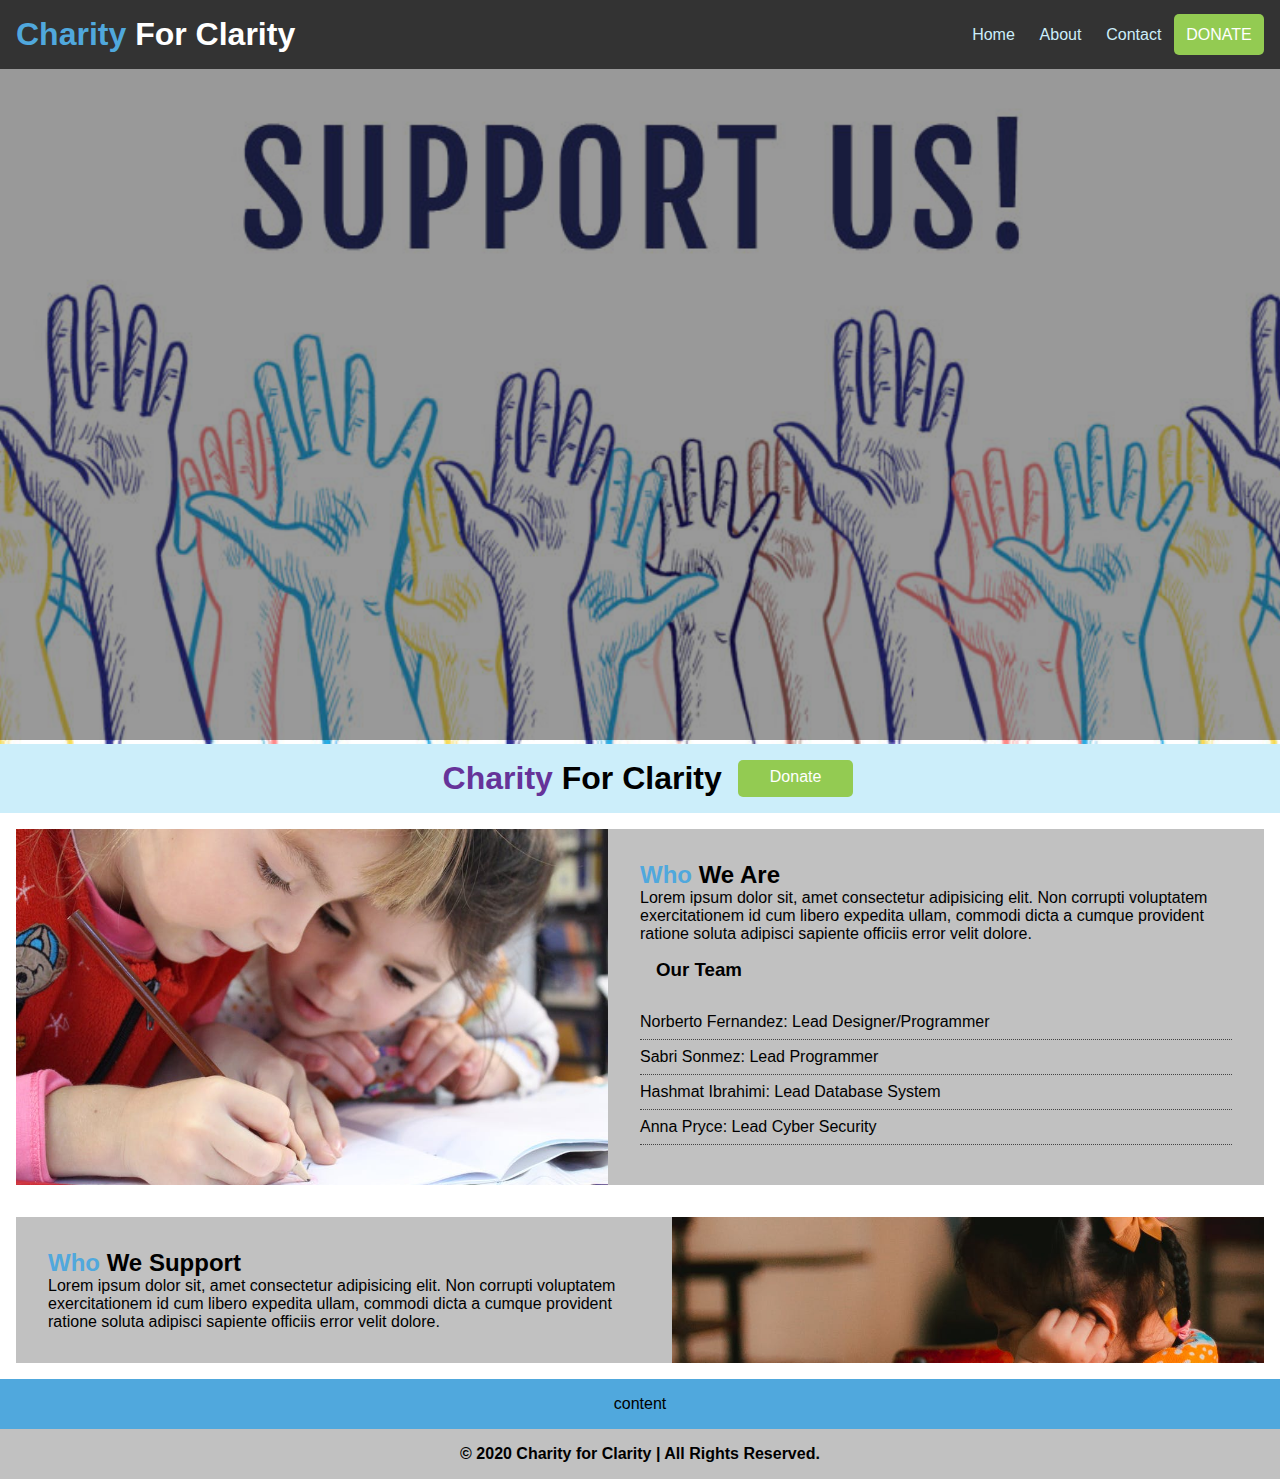
<file: about.html>
<!DOCTYPE html>
<html lang="en">

<head>
    <meta charset="UTF-8">
    <meta name="viewport" content="width=device-width, initial-scale=1.0">
    <meta http-equiv="X-UA-Compatible" content="ie=edge">
    <title>About | </title>
    <link rel="stylesheet" href="css/about-style.css">

</head>

<body id="home">
    <!--Navbar-->
    <nav id="navbar">
        <h1 class="logo">
            <span class="text-primary">
             <!--i-- class="fas fa-book-open"></!--i--> Charity </span>For Clarity
        </h1>

        <ul>
            <li><a href="#home"> Home</a></li>
            <li><a href="#"> About</a></li>
            <li><a href="#contact"> Contact</a></li>
            <li><a class="text-btn" href="#donate"> DONATE</a>
        </ul>

    </nav>

    <section id="hero">
        <div class="title"> </div>
        <div class="hero-img"> </div>
    </section>

    <section id="about">
        <div>
            <h1>
                <span class="text-sec">
                Charity </span>For Clarity
            </h1>
            <!--Button-->
            <a href="#donate" class="btn"> Donate</a>

        </div>
    </section>

    <section id="who">
        <div class="who-img"></div>
        <div class="who-text bg-dark p-2">

            <h2 class="m-heading"><span class="text-primary">Who</span> We Are</h2>
            <p>Lorem ipsum dolor sit, amet consectetur adipisicing elit. Non corrupti voluptatem exercitationem id cum libero expedita ullam, commodi dicta a cumque provident ratione soluta adipisci sapiente officiis error velit dolore.</p>
            <h3>Our Team</h3>
            <ul class="list">

                <li>Norberto Fernandez: Lead Designer/Programmer</li>
                <li>Sabri Sonmez: Lead Programmer</li>
                <li>Hashmat Ibrahimi: Lead Database System</li>
                <li>Anna Pryce: Lead Cyber Security</li>
            </ul>
        </div>
    </section>

    <section id="who">

        <div class="who-text bg-dark p-2">

            <h2 class="m-heading"><span class="text-primary">Who</span> We Support</h2>
            <p>Lorem ipsum dolor sit, amet consectetur adipisicing elit. Non corrupti voluptatem exercitationem id cum libero expedita ullam, commodi dicta a cumque provident ratione soluta adipisci sapiente officiis error velit dolore.</p>

        </div>
        <div class="who1-img"></div>
    </section>

    <div id="top-footer">
        <p>content</p>
    </div>

    <footer>

        <h4>&copy; 2020 Charity for Clarity | All Rights Reserved.</h4>
    </footer>
</body>

</html>
</file>
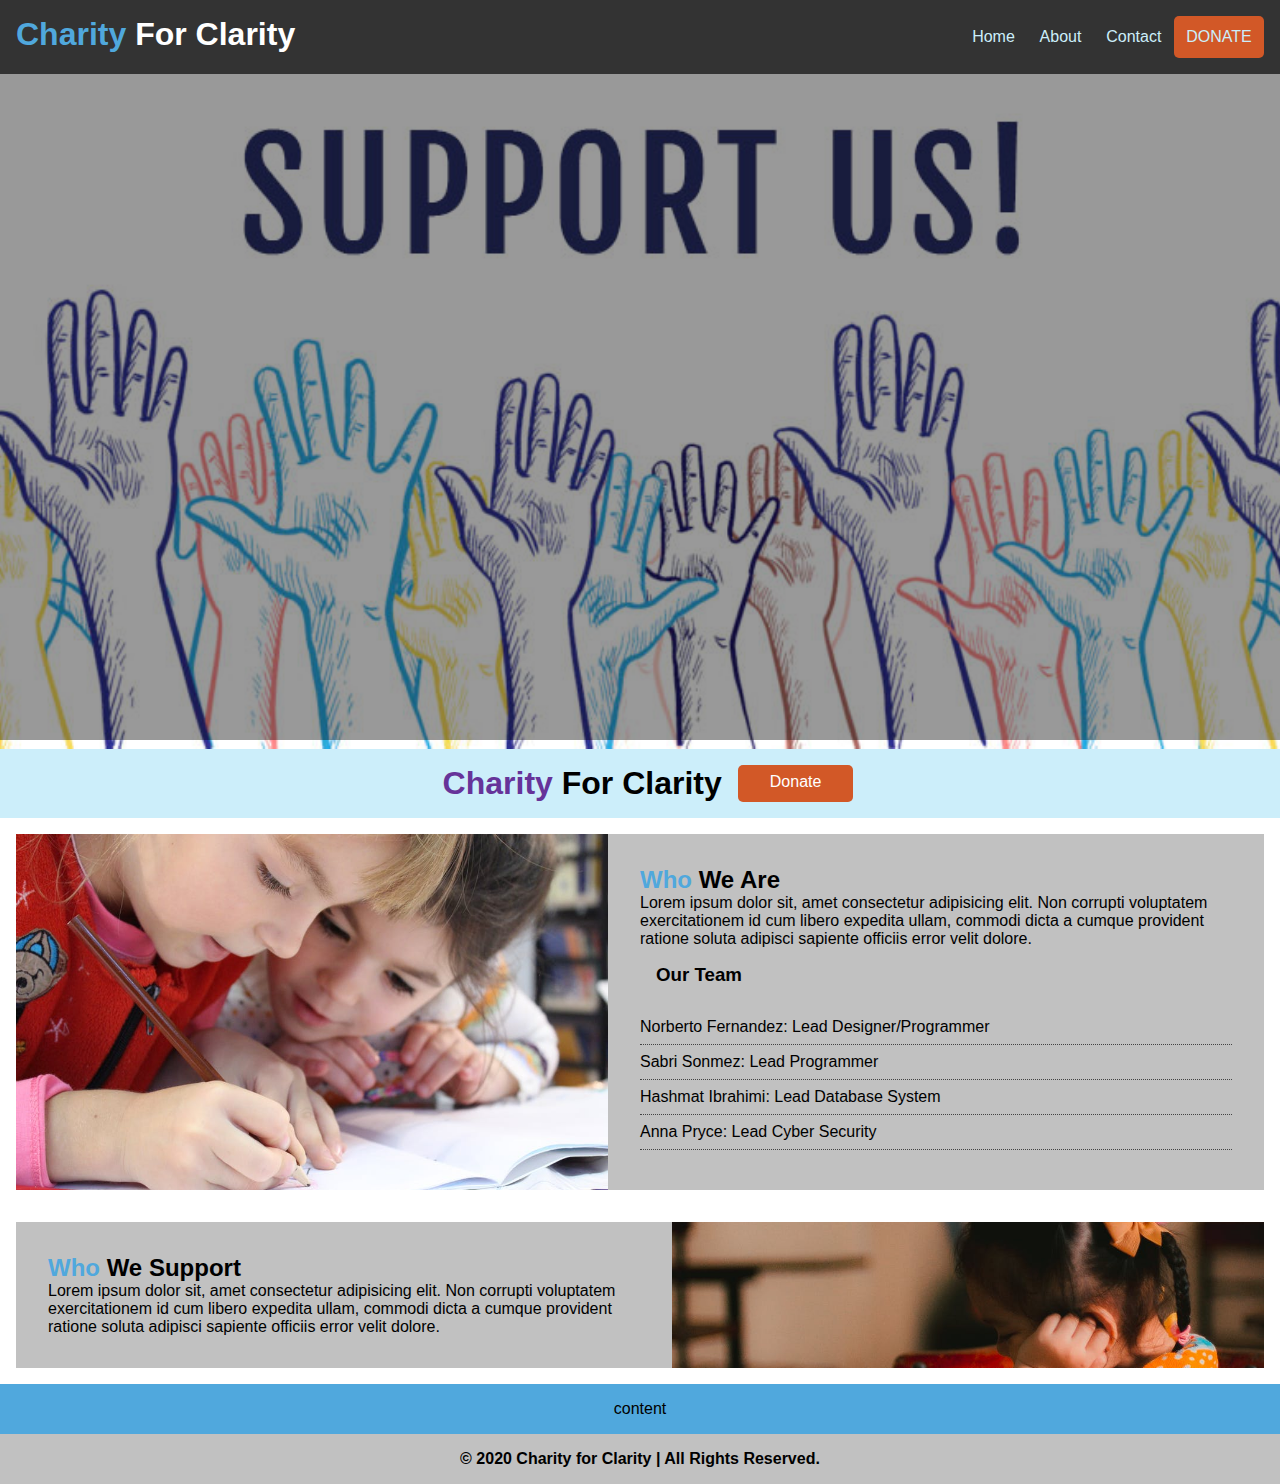
<file: html/about.html>
<!DOCTYPE html>
<html lang="en">

<head>
    <meta charset="UTF-8">
    <meta name="viewport" content="width=device-width, initial-scale=1.0">
    <meta http-equiv="X-UA-Compatible" content="ie=edge">
    <title>About | </title>
    <link rel="stylesheet" href="../css/about-style.css">

</head>

<body id="home">
    <!--Navbar-->
    <nav id="navbar">
        <h1 class="logo">
            <span class="text-primary">
             <!--i-- class="fas fa-book-open"></!--i--> Charity </span>For Clarity
        </h1>

        <ul>
            <li><a href="../index.html"> Home</a></li>
            <li><a href="#"> About</a></li>
            <li><a href="./who_we_are_contactus.html"> Contact</a></li>
            <li><a class="btn btn-orange" href="./donate.html"> DONATE</a>
        </ul>

    </nav>

    <section id="hero">
        <div class="title"> </div>
        <div class="hero-img"> </div>
    </section>

    <section id="about">
        <div>
            <h1>
                <span class="text-sec">
                Charity </span>For Clarity
            </h1>
            <!--Button-->
            <a href="./donate.html" class="btn btn-orange"> Donate</a>

        </div>
    </section>

    <section id="who">
        <div class="who-img"></div>
        <div class="who-text bg-dark p-2">

            <h2 class="m-heading"><span class="text-primary">Who</span> We Are</h2>
            <p>Lorem ipsum dolor sit, amet consectetur adipisicing elit. Non corrupti voluptatem exercitationem id cum libero expedita ullam, commodi dicta a cumque provident ratione soluta adipisci sapiente officiis error velit dolore.</p>
            <h3>Our Team</h3>
            <ul class="list">

                <li>Norberto Fernandez: Lead Designer/Programmer</li>
                <li>Sabri Sonmez: Lead Programmer</li>
                <li>Hashmat Ibrahimi: Lead Database System</li>
                <li>Anna Pryce: Lead Cyber Security</li>
            </ul>
        </div>
    </section>

    <section id="who">

        <div class="who-text bg-dark p-2">

            <h2 class="m-heading"><span class="text-primary">Who</span> We Support</h2>
            <p>Lorem ipsum dolor sit, amet consectetur adipisicing elit. Non corrupti voluptatem exercitationem id cum libero expedita ullam, commodi dicta a cumque provident ratione soluta adipisci sapiente officiis error velit dolore.</p>

        </div>
        <div class="who1-img"></div>
    </section>

    <div id="top-footer">
        <p>content</p>
    </div>

    <footer>

        <h4>&copy; 2020 Charity for Clarity | All Rights Reserved.</h4>
    </footer>
</body>

</html>
</file>
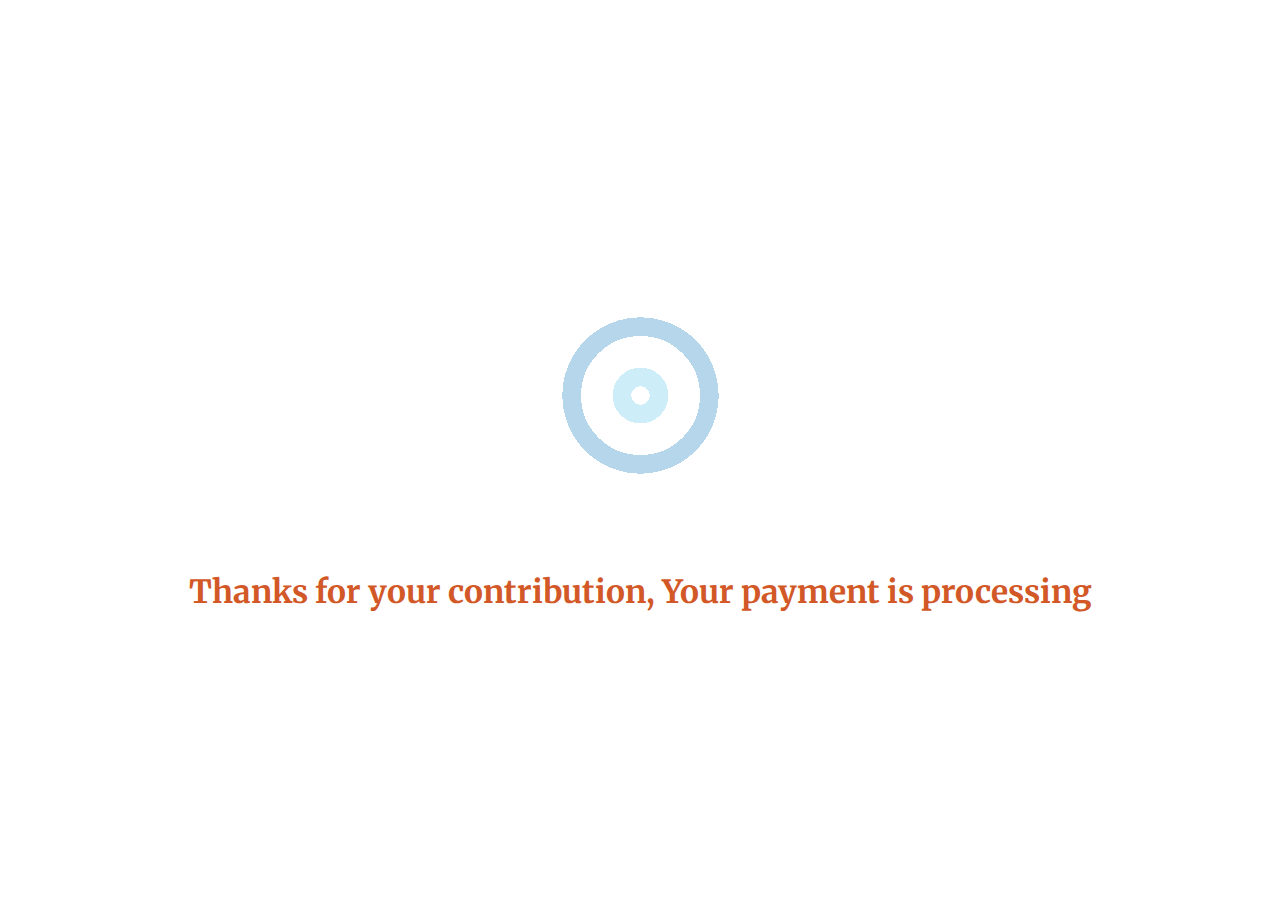
<file: html/pending.html>
<!DOCTYPE html>
<html lang="en">
<head>
    <meta charset="UTF-8">
    <meta name="viewport" content="width=device-width, initial-scale=1.0">
    <meta http-equiv="X-UA-Compatible" content="ie=edge">
    <meta http-equiv="refresh" content="2;url=./success.html"/>
    <link rel="stylesheet" href="../css/donationStyle.css">
    <title>Payment Processing</title>
</head>
<body>
    <div class="container">
            <div class="pending-content">
                <img class="loading-gif" src="../assets/gif/loading.gif" alt="loading gif">
                <h1 class="text-orange">
                    Thanks for your contribution, Your payment is processing
                </h1>
        </div>
    </div>
</body>
</html>
</file>
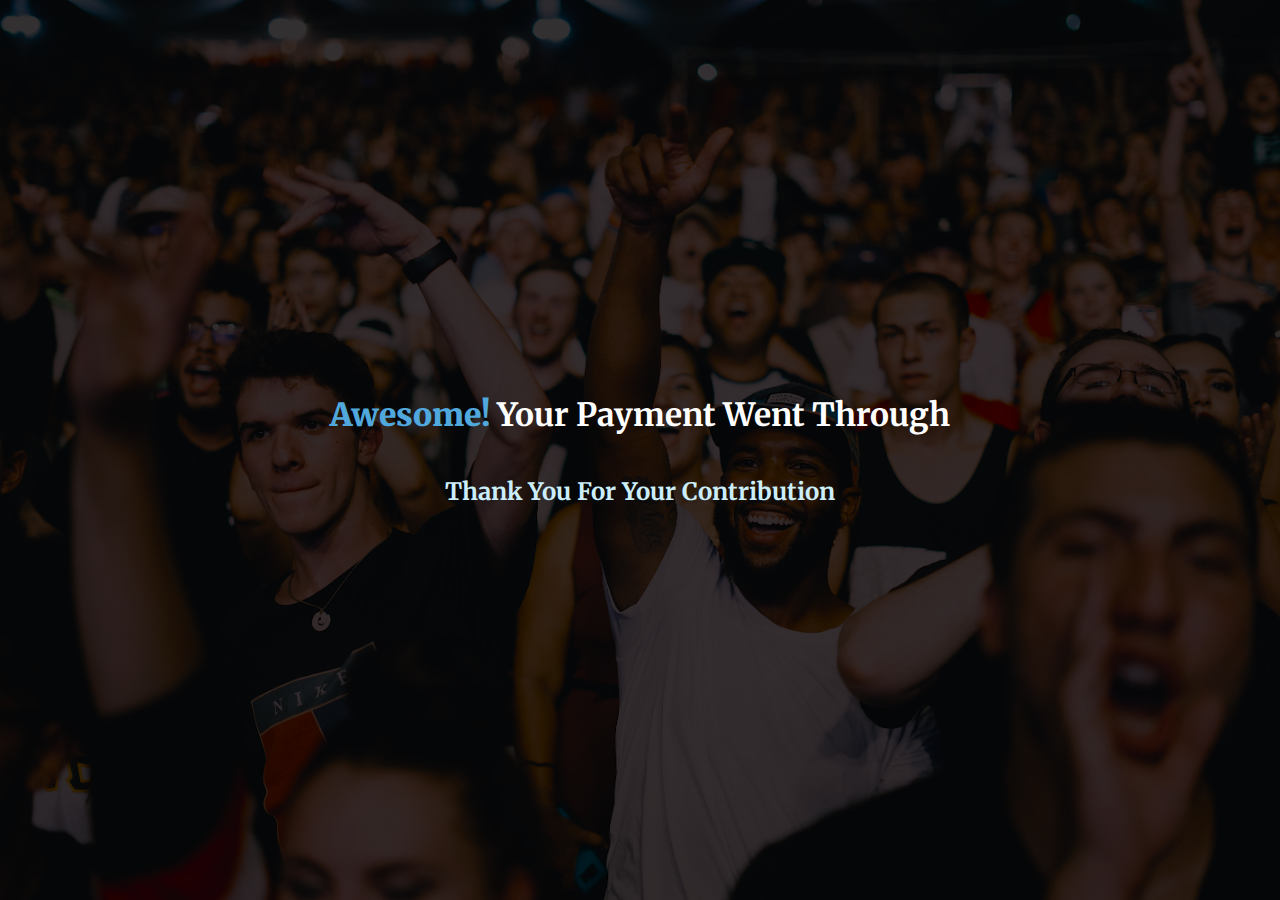
<file: html/success.html>
<!DOCTYPE html>
<html lang="en">

<head>
    <meta charset="UTF-8">
    <meta name="viewport" content="width=device-width, initial-scale=1.0">
    <meta http-equiv="X-UA-Compatible" content="ie=edge">
    <meta http-equiv="refresh" content="3;url=./donate.html"/>
    <link rel="stylesheet" href="../css/donationStyle.css">
    <title>Payment Success</title>
</head>

<body>

    <div class="success-center-page success-bg">
        <div class="backdrop">
            <div class="success-content">
                <h1 class="text-white">
                    <span class="txtBd-bolder text-primary"> Awesome! </span> Your Payment Went Through

                </h1>
                <h2 class="text-secondary">
                    Thank You For Your Contribution
                </h2>
            </div>
        </div>
    </div>

</body>

</html>
</file>
<file: css/about-style.css>
* {
    box-sizing: border-box;
    margin: 0;
    padding: 0;
}

body {
    font-family: 'Roboto', sans-serif;
}

a {
    text-decoration: none;
}

.text-primary {
    color: #50A8DD;
}

.text-btn {
    color: white !important;
    background-color: #93cb52;
    border-radius: 5px;
}

#navbar {
    display: flex;
    position: sticky;
    top: 0;
    background: #333;
    color: #fff;
    justify-content: space-between;
    z-index: 1;
    padding: 1rem;
}

#navbar ul {
    display: flex;
    align-items: center;
    list-style: none;
}

#navbar ul li a {
    color: #CCEEFA;
    padding: 0.75rem;
    margin: 0 0.025rem;
}

#navbar ul li a:hover {
    background: #50A8DD;
    border-radius: 5px;
    color: #fff;
}

#hero {
    display: flex;
}

#hero {
    background: url(../img/banner_supportaci-1024x410_eng.jpg) no-repeat center center/cover;
    height: 75vh;
    width: 100vw;
    color: #fff;
}

#hero .title {
    display: flex;
    flex-direction: column;
    text-align: center;
    justify-content: center;
    align-items: center;
    height: 75%;
    padding: 0 2rem;
    /* Overlay*/
    position: absolute;
    top: 65px;
    left: 0;
    right: 0;
    bottom: 0;
    background-color: rgba(0, 0, 0, 0.4);
}

#about {
    display: flex;
    padding: 1rem;
    background-color: #CCEEFA;
    justify-content: center;
}

.btn {
    display: inline-block;
    color: #fff;
    background: #93cb52;
    padding: 0.5rem 2rem;
    border: none;
    border-radius: 5px;
}

.btn:hover {
    background: #7ab436;
}

.btn-orange{
	color: #fff;
	background: #D25827;
	font-size: medium;
}
.btn-orange:hover{
	color: #fff;
	background: rgb(241, 143, 103);
}

.btn-dark {
    background: #333;
    color: #fff;
}

#about button {
    padding: 0.75rem;
    margin: 0 0.025rem;
    flex: 0;
}

#about h1 {
    margin: 0 1rem;
}

#about div {
    display: flex;
    text-align: center;
}

#who {
    padding: 1rem;
    display: flex;
}

#who h3 {
    padding: 1rem;
}

#who div {
    flex: 1;
}

#who .who-img {
    background: url(../img/kids-girl-pencil-drawing-159823.jpeg) no-repeat center center/cover;
}

#who .who1-img {
    background: url(../img/pexels-photo-3205071.jpeg) no-repeat center center/cover;
}

.bg-dark {
    background-color: #c1c1c1;
}

.p-2 {
    padding: 2rem;
}

.list {
    margin: 0.5rem 0;
    list-style: none;
}

.list li {
    padding: 0.5rem 0;
    border-bottom: #444 dotted 1px;
}

.text-sec {
    color: rebeccapurple;
}

footer {
    padding: 1rem;
    text-align: center;
    background-color: #c1c1c1;
}

#top-footer {
    padding: 1rem;
    background-color: #50A8DD;
    text-align: center;
}
</file>
<file: css/donationStyle.css>
@import url('https://fonts.googleapis.com/css?family=Merriweather&display=swap');

body {
	font-family: 'Merriweather', serif;
	margin: 0;
	padding: 0;
	/* display: grid; */
}

a {
	text-decoration: none;
}

p {
	margin: 0.75rem, 0;
}

/* ++ Utility Classes */

.bg-light {
	background: white;
	color: #1d1e23;
}

.bg-dark {
	background: #1d1e23;
	color: white;
}

.bg-primary {
	color: white;
	background: rgba(102, 191, 0, 1);
}

.bg-secondary {
	background-color: #cceefa;
}

.bg-light-gray {
	background-color: #f1f1f1;
}

.bg-gray {
	background-color: #c1c1c1;
}
.bg-gentle-gray {
	background-color: rgba(245, 241, 241, 0.97);
}

.l-heading {
	font-size: 3rem;
	margin-bottom: .55rem;
	line-height: .9;
}

.m-heading {
	font-size: 2rem;
	margin-bottom: .55rem;
	line-height: .9;
}

.lead {
	font-size: 1.3rem;
	margin-bottom: 2rem;
}
.mgy-1 {
	margin: 1.5rem 0;
}
.mgy-2 {
	margin: 2rem 0;
}
.mgy-3 {
	margin: 3rem 0;
}
.mgy-4 {
	margin: 4rem 0;
}

.mg-1 {
	margin: 1.5rem;
}
.mg-2 {
	margin: 2rem;
}
.mg-3 {
	margin: 3rem;
}
.mg-4 {
	margin: 4rem;
}

.mg-top-1 {
	margin-top: 1.5rem;
}
.mg-top-2 {
	margin-top: 2rem;
}
.mg-top-3 {
	margin-top: 3rem;
}
.mg-top-4 {
	margin-top: 4rem;
}

.py-half {
	padding: 1rem 0;
}
.py-1 {
	padding: 1.5rem 0;
}
.py-2 {
	padding: 2rem 0;
}
.py-3 {
	padding: 3rem 0;
}
.py-4 {
	padding: 4rem 0;
}

.p-1 {
	padding: 1.5rem;
}
.p-2 {
	padding: 2rem;
}
.p-3 {
	padding: 3rem;
}
.p-4 {
	padding: 4rem;
}

.pl-1 {
	padding-left: 1.5rem;
}
.pl-2 {
	padding-left: 2rem;
}
.pl-3 {
	padding-left: 3rem;
}
.pl-4 {
	padding-left: 4rem;
}
.pl-5 {
	padding-left: 5rem;
}
.pl-6 {
	padding-left: 6rem;
}
.pl-7 {
	padding-left: 7rem;
}
.pl-8 {
	padding-left: 8rem;
}
.pl-9 {
	padding-left: 9rem;
}
.pl-10 {
	padding-left: 10rem;
}
.pl-11 {
	padding-left: 11rem;
}
.pl-12 {
	padding-left: 12rem;
}
.pl-13 {
	padding-left: 13rem;
}
.pl-14 {
	padding-left: 14rem;
}
.pl-15 {
	padding-left: 15rem;
}

.border-rad-5 {
	border-radius: 5px;
}
.border-rad-10 {
	border-radius: 10px;
}
.border-rad-15 {
	border-radius: 15px;
}
.border-rad-20 {
	border-radius: 20px;
}
.border-rad-25 {
	border-radius: 25px;
}
.border-rad-30 {
	border-radius: 30px;
}
.border-rad-35 {
	border-radius: 35px;
}
.border-rad-40 {
	border-radius: 40px;
}

.btn {
	display: inline-block;
	padding: .8rem 2rem;
	border: none;
	border-radius: 5px;
	
}

.btn-primary {
	color: white;
	background: rgba(102, 191, 0, 1);
}
.btn-primary:hover {
	background: rgb(133, 205, 51);
}

.btn-dark {
	color: white;
	background: #1d1e23;
}

.btn-dark:hover {
	background: rgb(133, 205, 51);
}

.btn-neutral {
	color: rgb(156, 227, 227);
	background: rgb(84, 84, 84);
	font-size: medium;
}
.btn-neutral:hover {
	color: rgb(84, 84, 84);
	background: rgb(156, 227, 227);
}

.btn-orange{
	color: #fff;
	background: #D25827;
	font-size: medium;
}

.btn-orange:hover{
	color: #fff;
	background: rgb(241, 143, 103);
}
.list {
	margin: .5rem 0;
	list-style: none;
}

.list li {
	padding: 0.5rem 0;
	border-bottom: #444 dotted 1px;
}

.container {
	
	max-width: 1100px;
	margin: auto;
	padding: 0 2rem;
}


.text-center {
	text-align: center;
}
.text-primary {
	color: #50a8dd;
}

.text-dark-blue {
	color: #1a4160;
}
.text-white {
	color: #fff;
}

.text-secondary {
	color: #cceefa;
}

.text-orange {
	color: #d25827;
}

.text-gray {
	color: #c1c1c1;
}
.text-light-gray {
	color: #f1f1f1;
}
.text-mud {
	color: rgb(88, 44, 26);
}
.txtBd-100 {
	font-weight: 100;
}
.txtBd-200 {
	font-weight: 200;
}
.txtBd-300 {
	font-weight: 300;
}
.txtBd-400 {
	font-weight: 400;
}
.txtBd-500 {
	font-weight: 500;
}
.txtBd-600 {
	font-weight: 600;
}
.txtBd-700 {
	font-weight: 700;
}
.txtBd-800 {
	font-weight: 800;
}
.txtBd-900 {
	font-weight: 900;
}
.txtBd-light {
	font-weight: lighter;
}
.txtBd-bold {
	font-weight: bold;
}
.txtBd-bolder {
	font-weight: bolder;
}

.font-1{
font-size: 1px;
}
.font-2{
font-size: 2px;	
}
.font-3{
font-size: 3px;	
}
.font-4{
font-size: 4px;	
}
.font-5{
font-size: 5px;	
}
.font-6{
font-size: 6px;	
}
.font-7{
font-size: 7px;	
}
.font-8{
font-size: 8px;	
}
.font-9{
font-size: 9px;	
}
.font-10{
font-size: 10px;	
}
.font-11{
font-size: 11px;	
}
.font-12{
font-size: 12px;	
}
.font-13{
font-size: 13px;	
}
.font-14{
font-size: 14px;	
}
.font-15{
font-size: 15px;	
}
/* ++ Nav Bar */
#navbar {
	display: flex;
	position: fixed;
	width: 100%;
	top: 0;
	background: #1d1e23;
	/* linear-gradient(-247.0147700394142deg, rgba(12, 20, 2,1) 38.92261904761905%,rgba(12, 20, 2,1) 39.02728174603175%,rgba(22, 41, 1,1) 55.0406746031746%,rgba(32, 59, 1,1) 64.04166666666667%,rgba(45, 84, 0,1) 78.58978174603175%,rgba(57, 105, 2,1) 87.06746031746032%,rgba(57, 105, 2,1) 89.16071428571429%); */
	color: white;
	justify-content: space-between;
	z-index: 1;
	padding: 1rem;
	transition-duration: 500ms;
	height: 4rem;
}

.non-fixed{
	position: static !important;
}
#navbar ul {
	display: flex;
	align-items: center;
	list-style: none;
	margin-right: 3rem;
}

#navbar ul li a {
	color: white;
	padding: 0.75rem;
	margin: 0, 0.25rem;
}
#navbar ul li a:hover {
	background: rgba(107, 194, 14, 0.639);
	border-radius: 5px;
}
.logo-no-words {
	height: 40px;
}

/* ++ Backdrop incase you need a cover over a background pic */
.backdrop {
	background-color: rgba(0, 0, 0, .8);
}

/* ___ Form Page */
.form-container {
	max-width: 1000px;
	margin-left: 9rem;
	padding: 0 0rem;
	margin-bottom: 10rem;
	
}
.form-border {
	margin-top: 3rem;
	width: 50%;
	height: auto;
	border-radius: 10px;
	text-align: center;
}

.form-bg {
	height: min-content;
	background: url(../assets/img/kids-thanks.jpg) no-repeat center center/cover;
	background-attachment: fixed;
	
}

.form-statement {
	padding: 2rem;
}

.form-statement p {
	width: 85%;
	padding-left: 2rem;
	font-size: 13px;
	text-align: left;
}

.form-group {
	display: flex 1;
	justify-content: center;
	text-align: center;

}

.form-items {
	line-height: 4rem;
	justify-content: center;
	
}

.form-name{
	display: flex;
}
.form-name div {
	flex: 1;
}

.form-section {
	display: flex 2;
	justify-content: center;
	text-align: center;
	border-top: 2px solid black;
	margin: auto;
	width: 80%;
	text-align: left;
}

.form-section input{
	width: 80%;
	padding: .8rem;
	margin-bottom: 2rem;
	outline: none;
}

.form-section select{
	width: 60%;
	padding: .8rem;
	margin-bottom: 2rem;
	outline: none;
	height: 2rem;
}

.exp-date{
	display: flex;
}

.exp-date select{
	flex: 1;

}

/* ____Pending Page  */
.pending-content {
	display: flex;
	flex-direction: column;
	justify-content: center;
	text-align: center;
	align-items: center;
	margin-top: 15rem;
}

/* ___ Success Page */
.success-bg {
	height: fit-content;
	background: url(../assets/img/cheers.jpg) no-repeat center center/cover;
	position: relative;
	overflow: hidden;
}

.success-text {
	color: white;
}

.success-content {
	display: flex;
    flex-direction: column;
    justify-content: center;
    text-align: center;
    align-items: center;
    height: 100vh;
    width: 100%;
    opacity: 100%;
}

.success-bg {
	height: 100vh;
	width: 100vw;
	background: url(../assets/img/cheers.jpg) no-repeat center center/cover;
	
}



/* Footer */
#main-footer {
	background: #1d1e23;
	color: #fff;
}

#main-footer img {
	width: 150px;
}

#main-footer a {
	color: #fff;
}

#main-footer .footer-container {
	display: grid;
	grid-template-columns: repeat(3, 1fr);
	grid-gap: 1.5rem;
}

#main-footer .footer-container > *:last-child {
	background: #444;
	grid-column: 1 / span 4;
	padding: .5rem;
	text-align: center;
	font-size: 0.75rem;
}

#main-footer .footer-container input[type='email'] {
	width: 90%;
	padding: 0.5rem;
	margin-bottom: 0.5rem;
}

#main-footer .footer-container input[type='submit'] {
	width: 90%;
}
</file>
